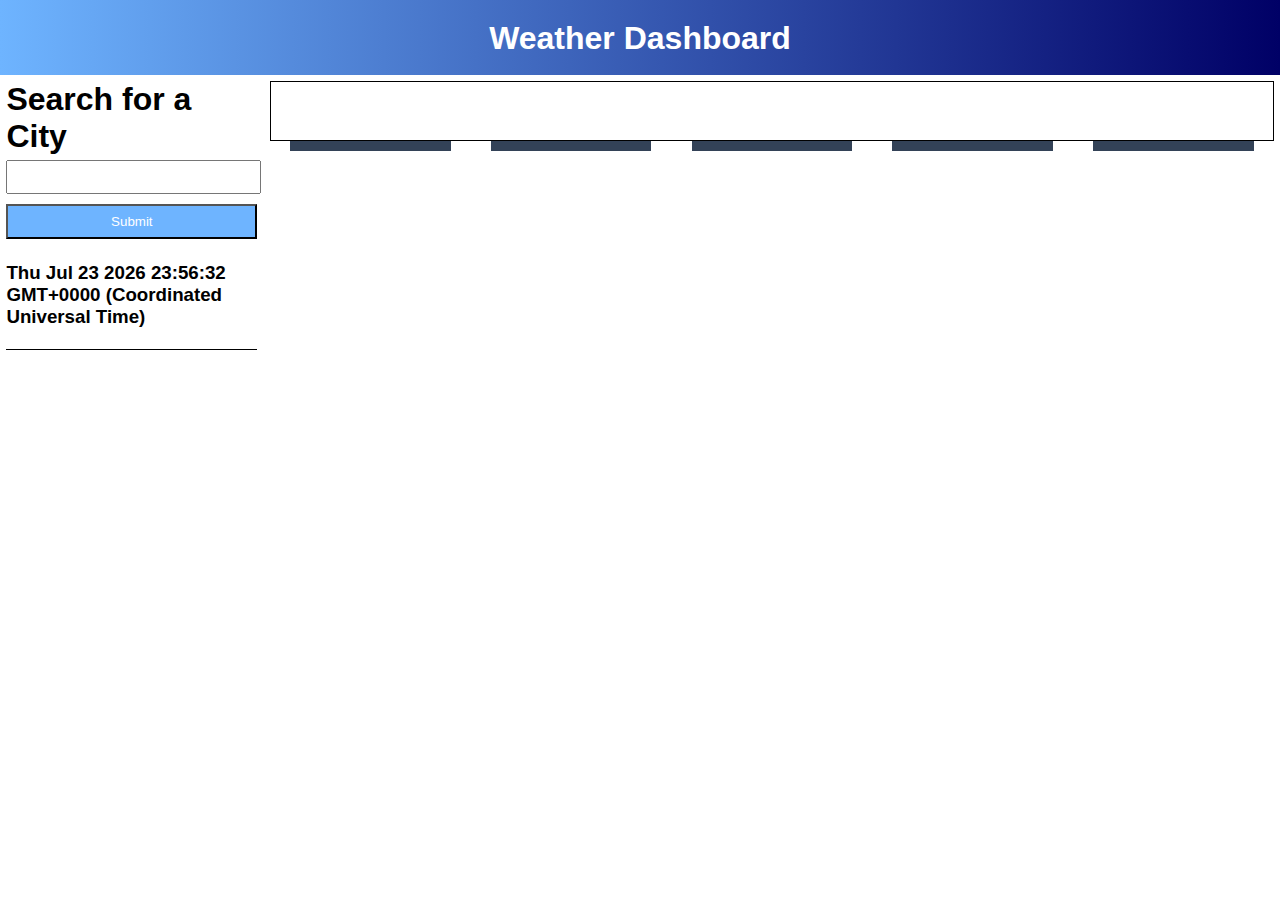
<file: index.html>
<!DOCTYPE html>
<html lang="en">
<head>
    <link rel="stylesheet" href="assets/css/style.css">
    <meta charset="UTF-8">
    <meta http-equiv="X-UA-Compatible" content="IE=edge">
    <meta name="viewport" content="width=device-width, initial-scale=1.0">
    <title>Weatherly</title>
</head>
<body>
    <header>
        <h1>Weather Dashboard</h1>
    </header>
    <main>
    <div class="search-col">
        <h2>Search for a City</h2>
    <form id="cityform"> 
        <label for="city"></label>
        <input type="text" id="city" name="city">
        <input type="submit" class="search-button">
        <h3></h3>
    </form>
</div>
    <div class="forecast-col">
    <div class="today">
        
        <p class="temp"></p> <p class="wind"></p> <p class="humidity"></p> <p class="description"
        ></p>
        <img class="today-img" />
    </div>
    <div id="five-day">
        <article class="day-0">
        <!-- <h4>date</h4> -->
        
        </article>
        <article class="day-1">
            <!-- <h4>date</h4> -->
            
            </article>
            <article class="day-2">
                <!-- <h4>date</h4> -->
                
                </article>
                <article class="day-3">
                    <!-- <h4>date</h4> -->
                    
                    </article>
                    <article class="day-4">
                        <!-- <h4>date</h4> -->
                       
                        </article>
    
    </div>
</div>
</div>
</div> 
</main>
<script src="https://code.jquery.com/jquery-3.6.0.js" integrity="sha256-H+K7U5CnXl1h5ywQfKtSj8PCmoN9aaq30gDh27Xc0jk=" crossorigin="anonymous"></script>
    <script src="./apikey.js"></script>
    <script src="./script.js"></script>
</body>
</html>
</file>
<file: assets/css/style.css>
body {
    font-family: "Open Sans", sans-serif;
    box-sizing: border-box;
    margin: 0;
}

header {
    text-align: center;
    color: white;
    background-image: linear-gradient(to right, #6EB4FF, #000066);
    height: 75px;
    
}

h1 {
    padding: 20px;
    margin: 0;
}

main {
    display: flex;
}

.search-col {
    margin: .5%;
    flex: 1 1 0;
}

form {
    padding-bottom: 1%;
    border-bottom: 1px solid black;
}

.search-col h2 {
    margin: 0;
    font-size: xx-large;
}

.search-button {
    color: white;
    background-color: #6EB4FF;
}

.search-button:hover {
    background-color: #000066;

    ;
}

input {
    width: 100%;
    margin: 2% 0 2% 0;
    padding: 3% 0 3% 0;
}

button {
    width: 100%;
    border: none;
    margin: 2% 0 2% 0;
    padding: 2.5% 0 2.5% 0;
    background-color: lightgray;
    border-radius: 5px;
    transition: background 250ms ease-in-out, 
                transform 150ms ease;
}

button:hover {
    background-color: #AAAAAA;

}

.city-selector {
    padding-top: 2%;
}

.forecast-col {
    margin: .5%;
    flex: 4 4 0;
}

img { 
    width: 40px;
}

.today {
    border: 1px solid black;
    padding: 1%;
}

.today h2 {
    display: flex;
    font-size: xx-large;
}

.today p {
    font-size: larger;
}

.today p span {
    padding: .5% 1.5% .5% 1%;
    border-radius: 10px;
}

.uv-low {
    background-color: green;
    color: white;
}

.uv-mod {
    background-color: yellow;
    color: black;
}

.uv-high {
    background-color: orange;
    color: black;
}

.uv-vryHigh {
    background-color: red;
}

.uv-extreme {
    background-color: violet;
    color: black;
}

.forecast-col h3 {
    margin: 2% 0 1% 0;
    vertical-align: middle;
}

#five-day {
    display: flex;
}

article {
    flex: 1 1 0;
    background-color: #334257;
    color: white;
    margin: 0 2% 0 2%;
    padding: .5%;
}

.day-one {
    margin-left: 0;
}

.day-five {
    margin-right: 0;
}

article h4 {
    font-size: x-large;
    margin: 0;
}
</file>
